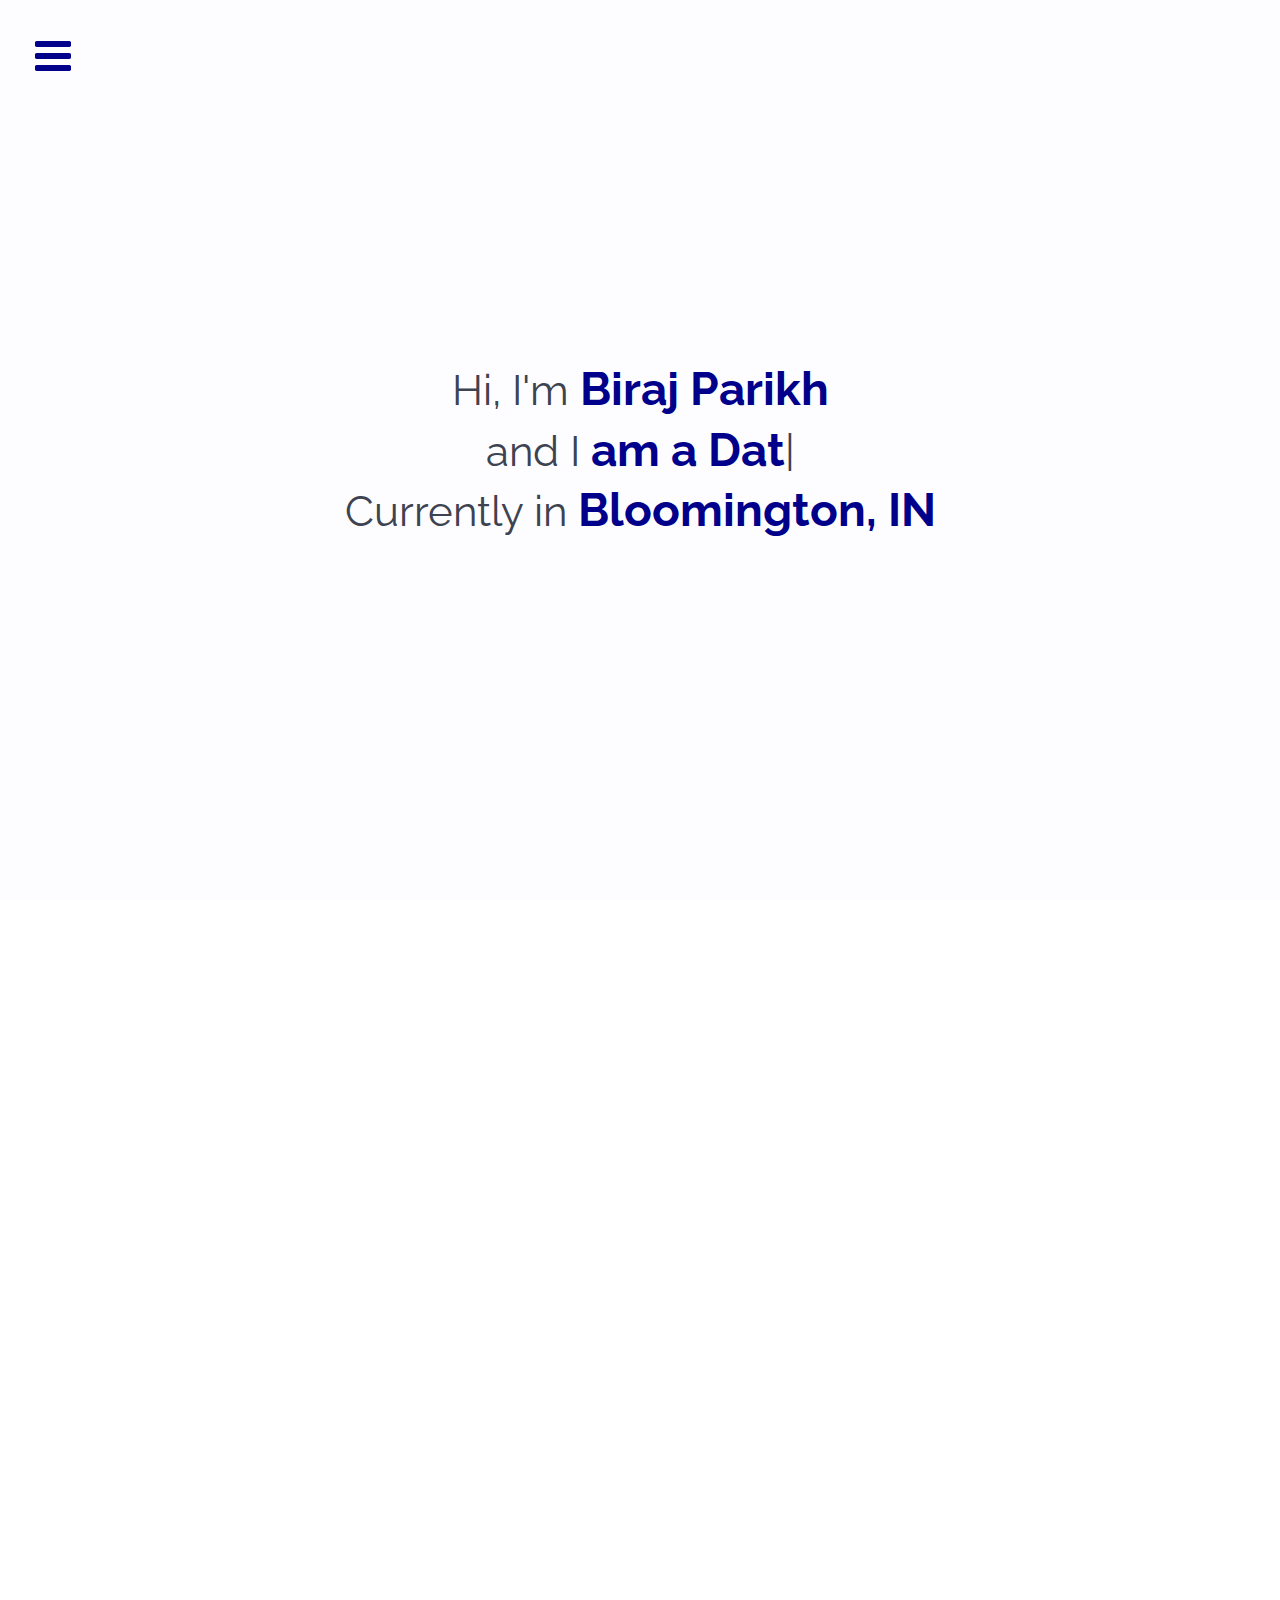
<file: index.html>
<!DOCTYPE html>
<html lang="en">

<head>

  <meta charset="UTF-8" />
  <title> Biraj Parikh</title>
  <link rel="icon" href="assets/bp10.png" type="image/icon type"/>
  <meta charset="utf-8" />
  <meta http-equiv="X-UA-Compatible" content="IE=edge" />
  <meta name="viewport" content="width=device-width, initial-scale=1" />
  <title>Biraj Parikh</title>
  <link rel="stylesheet" href="https://maxcdn.bootstrapcdn.com/font-awesome/4.5.0/css/font-awesome.min.css" />
  <link href="https://fonts.googleapis.com/css?family=Raleway:100,200,300,400,500,700" rel="stylesheet"
    type="text/css" />
  <link href="https://fonts.googleapis.com/css?family=Droid+Serif:100,200,400,700" rel="stylesheet" type="text/css" />
  <link rel="stylesheet" href="https://maxcdn.bootstrapcdn.com/bootstrap/3.3.5/css/bootstrap.min.css" />
  <link rel="stylesheet" href="https://cdnjs.cloudflare.com/ajax/libs/animate.css/3.2.3/animate.min.css" />
  <link rel="stylesheet" href="https://maxcdn.bootstrapcdn.com/font-awesome/4.5.0/css/font-awesome.min.css" />
  <link rel="stylesheet" href="./style.css" />
</head>

<!-- Roses are Red
Violets are blue
Unexpected { on line 32
 -->
<body>
  <!-- partial:index.partial.html -->
  <div class="container-fluid fill light-white-font">
    <div id="menu-button">
      <i class="fa fa-bars fa-3x middle-blue-font"></i>
    </div>
    <nav id="sidebar" class="hidden">
      <ul class="nav nav-pills nav-stacked list-group">
        <li class="text-uppercase"><a href="#home">Home</a></li>
        <li class="text-uppercase"><a href="#about">About</a></li>
        <li class="text-uppercase"><a href="#projects">Projects</a></li>
        <li class="text-uppercase"><a href="#blogs">Blogs</a></li>
        <li class="text-uppercase"><a href="#certifications">Certifications</a></li>
        <li class="text-uppercase"><a href="#reference">References</a></li>
        <li class="text-uppercase"><a href="contact.html">Contact</a></li>
        
        <li class="text-uppercase">
          <a href="#contact">
            <button type="submit" style=" background: none!important;   border: none;
            padding: 0!important; cursor: pointer;" onclick="window.open('Biraj-Resume.pdf')">
              DOWNLOAD RESUME
            </button></a>
        </li>
      </ul>
    </nav>
    <div id="home" class="container-fluid fill dark-gray-background">
    	<img src="assets/me1.png" class="me"/>
      <h1 class="center text-center">
        <p>
          Hi, I'm
          <strong class="middle-blue-font">Biraj Parikh</strong>
        </p>
        <p>and I <strong class="element middle-blue-font"></strong></p>
        <p>
          Currently in
          <strong class="middle-blue-font">Bloomington, IN</strong>
        </p>
      </h1>
    </div>
  </div>

  <div id="" class="container-fluid fill dark-gray-background">
  <div class="page-about">
    <a href="#">
      <button type="submit" style=" background: none!important;   border: none;
      padding: 0!important; cursor: pointer;" onclick="window.open('Biraj-Resume.pdf')">
        DOWNLOAD RESUME
      </button></a>
    <div class="left-side">
      <h1 style="text-align: center;">ABOUT ME</h1>
      <br>
      <p> Experienced Data Scientist skilled at developing Machine learning models and engineering an automated & scalable data pipeline for ingesting large dataset at scale using latest open-source technologies.</p>
      <!-- <p> Currently, I'm a graduate student pursuing a Master’s Degree in Data Science at Indiana University Bloomington.</p> -->
      <h5>Contact me here!</h5>
      <p>Email: <a href="mailto:birajparikh16@gmail.com">birajparikh16@gmail.com</a></p>
      <a class="btn btn-primary px-4 py-2 btn-sm" style="text-align: center;" href="Biraj-Resume.pdf" target="_blank"><span> Get My CV</span></a>
      <a class="btn btn-primary px-4 py-2 btn-sm" style="text-align: center;" href="contact.html"><span>Hire Me</span></a>
      <button class="trigger" style="text-align: center;">Info</button>
      <br>
      <div class="container-centre" style="margin-top: 50px;">

        <p class="text-center light-white-font">
          <!--
          <a class="middle-blue-font " href="https://twitter.com/?" title="Twitter"
            target="Twitter"><strong><i class="fa fa-twitter ifa1"></i></strong></a>
          &nbsp;&nbsp;&bull;&nbsp;&nbsp;-->
          <a class="middle-blue-font" href="https://www.linkedin.com/in/biraj-parikh/" title="LinkedIn"
            target="LinkedIn"><strong><i class="fa fa-linkedin ifa1"></i></strong></a>
          &nbsp;&nbsp;&bull;&nbsp;&nbsp;
          <!--<a class="middle-blue-font" href="https://angel.co/" title="Twitter" target="Twitter"><strong><i
                class="fa fa-angellist ifa1"></i></strong></a>
          &nbsp;&nbsp;&bull;&nbsp;&nbsp;-->
          <a class="middle-blue-font" href="https://github.com/birajparikh16" title="Github" target="Github"><strong><i
                class="fa fa-github ifa1"></i></strong></a>
          &nbsp;&nbsp;&bull;&nbsp;&nbsp;
          <a class="middle-blue-font" href="https://medium.com/@birajparikh" title="Medium"
            target="so"><strong><i class="fa fa-medium ifa1"></i></strong></a>
          &nbsp;&nbsp;&bull;&nbsp;&nbsp;
          <a class="middle-blue-font" href="https://www.instagram.com/birajparikh16/" title="Instagram"
            target="so"><strong><i class="fa fa-instagram ifa1"></i></strong></a>
          &nbsp;&nbsp;&bull;&nbsp;&nbsp;
          <a class="middle-blue-font" href="https://www.facebook.com/birajparikh16/" title="Facebook"
            target="codepen"><strong><i class="fa fa-facebook ifa1"></i></strong></a>
        </p>
      </div>
    </div>
    <div class="profile-photo">
    </div>
    <div class="right-side-info">
      <div class="row">
        <div class="">
          <p>
            <!-- <a href="blog.html">Blog</a> -->
            I'm a graduate student pursuing a Master’s Degree in Data Science at Indiana University 
            Bloomington. Learning is a continuous process. It never stops. Every day for me is a new chapter. 
            My interests involve working on ground-breaking, innovative, and crazy ideas which people think is 
            impossible unless it is done. I am currently available for Fall 2020 internship positions in Data 
            Science / Data Engineering.
          </p>
          <p>
            I worked as a Data Science Engineer at Reliance Jio Infocomm Ltd where I was involved in creating an 
            automated and scalable end-to-end data pipeline for ingesting customer-centric streaming data into the 
            on-Premise data lake. I acquired extensive experience in design, development, and delivery of high-performance 
            large-scale systems using open-source big data technologies.
          </p>
        </div>
        <div>
          <p>
            In addition to my dynamic work experience, I’m really interested in the latest developments in technologies 
            and passionate about solving real-world applications that impact on a large scale.
          </p>

          <p>
            Do Have a look at my Projects below. If you'd like to get in touch with me for either
            work opportunities or freelance work, find the Email Me button below or <strong><a> <button type="submit"
                  style=" background: none!important;   border: none;
              padding: 0!important; cursor: pointer;" onclick="window.open('Biraj-Resume.pdf')">
                  Download my Resume
                </button></a> </strong>
            for my Contact Details</p>
        </div>
      </div>
    </div>
  </div>
  </div>
  <div class="row example-centered">
    <div class="col-md-12 "></div>
    <div id="times" class="container-fluid">
      <h2 class="text-uppercase dark-gray-font" style="text-align: center;padding-top:50px;padding-bottom: 30px;">
        Timeline</h2>
      <div class="col-xs-10 col-xs-offset-1 col-sm-8 col-sm-offset-2">
        <ul class="timeline timeline-centered">
          <li class="timeline-item">
            <div class="timeline-info">
              <span>May 2020 - August 2020</span>
            </div>
            <div class="timeline-marker"></div>
            <div class="timeline-content">
              <h4 class="timeline-title">Apothecary.ai, San Francisco, USA</h4>
              <p class="timeline-name">Machine Learning Engineer Intern, &emsp;<span class="tab">Recommendation systems</span></i>
            </div>
          </li>
          <li class="timeline-item">
            <div class="timeline-info">
              <span>August 2019 - May 2021</span>
            </div>
            <div class="timeline-marker"></div>
            <div class="timeline-content">
              <h4 class="timeline-title"> <i class="fa fa-cat"></i>Indiana University   Bloomington</h4>
              <p class="timeline-name">MS in Data Science</p>
            </div>
          </li>
          <li class="timeline-item">
            <div class="timeline-info">
              <span>May 2018 - June 2019</span>
            </div>
            <div class="timeline-marker"></div>
            <div class="timeline-content">
              <h4 class="timeline-title">Reliance Jio Infocomm Ltd, India</h4>
              <p class="timeline-name">Data Science Engineer, Big Data</p>
            </div>
          </li>
          <li class="timeline-item">
            <div class="timeline-info">
              <span>October 2017 - April 2018</span>
            </div>
            <div class="timeline-marker"></div>
            <div class="timeline-content">
              <h4 class="timeline-title">Piramal Corporate Service Ltd, India</h4>
              <p class="timeline-name">Data Science Intern, Predictive Modeling</i>
            </div>
          </li>
          <li class="timeline-item">
            <div class="timeline-info">
              <span>June 2017 - September 2017</span>
            </div>
            <div class="timeline-marker"></div>
            <div class="timeline-content">
              <h4 class="timeline-title">GreyAtom Data Science School, India</h4>
              <p class="timeline-name">Certified Full Stack Data Engineer</i>
            </div>
          </li>
          <li class="timeline-item">
            <div class="timeline-info">
              <span>August 2013 - May 2017</span>
            </div>
            <div class="timeline-marker"></div>
            <div class="timeline-content">
              <h4 class="timeline-title">Dwarkadas J. Sanghvi COE, University Of Mumbai, India</h4>
              <p class="timeline-name"> Bachelor of Engineering in Mechanical Engineering</i>
            </div>
          </li>
        </ul>
      </div>
    </div>
  </div>

  <div id="projects" class="container-fluid light-white-font">
    <h2 class="text-uppercase dark-gray-font">My Projects</h2>
    <div class="container dark-gray-font">
      <div class="container" style="margin-left: 200px;">
        <div class="row">
          <section class="cards">
            <article class="card card--1">
              <div class="card__info-hover">
                <div class="card__clock-info">
                  <i class="fa fa-kaggle"></i>
                </div>
              </div>
              <div class="card__img"></div>
              <a href="
              https://www.kaggle.com/birajparikh16/multi-label-human-protein-image-classification" class="card_link" target="_blank">
                <div class="card__img--hover"></div>
              </a>
              <div class="card__info">
                <span class="card__category">
                  Multi-label Human Protein Image Classification</span>
                <h3 class="card__title">
                  <a style="color:black;" href="
                  https://www.kaggle.com/birajparikh16/multi-label-human-protein-image-classification" target="_blank">Deep Learning
                  </a>
                </h3>
                <span class="card__by">
                  Skills:
                  <a href="#" class="card__author" title="author">PyTorch, Transfer Learning, Augmentation, Regularization</a></span>
              </div>
            </article>

            <article class="card card--2">
              <div class="card__info-hover">
                <div class="card__clock-info">
                  <i class="fa fa-github"></i>
                </div>
              </div>
              <div class="card__img"></div>
              <a href="https://github.com/birajparikh16/Presonalized-Cancer-Diagnosis/blob/master/PersonalizedCancerDiagnosis.ipynb" class="card_link" target="_blank">
                <div class="card__img--hover"></div>
              </a>
              <div class="card__info">
                <span class="card__category"> Personalized Cancer Diagnosis</span>
                <h3 class="card__title">
                  <a style="color:black;" href="
                  https://github.com/birajparikh16/Presonalized-Cancer-Diagnosis/blob/master/PersonalizedCancerDiagnosis.ipynb" target="_blank">Machine Learning
                  </a>
                </h3>
                <span class="card__by">
                  Skills:
                  <a href="#" class="card__author" title="author">Python, Feature Engineering, Ensemble Training</a></span>
              </div>
            </article>

            <article class="card card--3">
              <div class="card__info-hover">
                <div class="card__clock-info">
                  <i class="fa fa-github"></i>
                </div>
              </div>
              <div class="card__img"></div>
              <a href="https://job-slot-retention.herokuapp.com/" class="card_link" target="_blank">
                <div class="card__img--hover"></div>
              </a>
              <div class="card__info">
                <span class="card__category">
                  Glassdoor Predicting Job Slot Product Retention</span>
                <h3 class="card__title">
                  <a style="color:black;" href="
                  https://job-slot-retention.herokuapp.com/" target="_blank">Predictive Modeling</a>
                </h3>
                <span class="card__by">
                  Skills:
                  <a href="#" class="card__author" title="author">Python, Flask, Deployment</a></span>
              </div>
            </article>
          </section>
        </div>

        <div class="row">
          <section class="cards">
            <article class="card card--4">
              <div class="card__info-hover">
                <div class="card__clock-info">
                  <i class="fa fa-github"></i>
                </div>
              </div>
              <div class="card__img"></div>
              <a href="https://github.com/birajparikh16/Audiobooks-Business-Usecase" class="card_link" target="_blank"> 
                <div class="card__img--hover"></div>
              </a>
              <div class="card__info">
                <span class="card__category">
                  Audiobooks Renewal Prediction</span>
                <h3 class="card__title">
                  <a style="color:black;" href="
                  https://github.com/birajparikh16/Audiobooks-Business-Usecase" target="_blank">Deep Learning: Neural Networks</a>
                </h3>
                <span class="card__by">
                  Skills:
                  <a href="#" class="card__author" title="author">Python, Keras, Deep Neural Network</a></span>
              </div>
            </article>

            <article class="card card--5">
              <div class="card__info-hover">
                <div class="card__clock-info">
                  <i class="fa fa-github"></i>
                </div>
              </div>
              <div class="card__img"></div>
              <a href="https://github.com/birajparikh16/Haptik_Text_Classification_Capstone_Project-1/blob/master/Haptik_Domain_Classification.ipynb" class="card_link" target="_blank">
                <div class="card__img--hover"></div>
              </a>
              <div class="card__info">
                <span class="card__category">Haptik Multi-Label Text Classification</span>
                <h3 class="card__title">
                  <a style="color:black;" href="
                  https://github.com/birajparikh16/Haptik_Text_Classification_Capstone_Project-1/blob/master/Haptik_Domain_Classification.ipynb
                      " target="_blank">Natural Language Processing</a>
                </h3>
                <span class="card__by">
                  Skills:
                  <a href="#" class="card__author" title="author">Python, NLTK, Bag of words, Random Forest</a></span>
              </div>
            </article>

            <article class="card card--6">
              <div class="card__info-hover">
                <div class="card__clock-info">
                  <i class="fa fa-github"></i>
                </div>
              </div>
              <div class="card__img"></div>
              <a href="https://github.com/birajparikh16/Recommender_system_Capstone_Project-2/blob/master/Subreddit%20Recommender%20System.ipynb" class="card_link" target="_blank">
                <div class="card__img--hover"></div>
              </a>
              <div class="card__info">
                <span class="card__category">Subreddit Recommender System</span>
                <h3 class="card__title">
                  <a style="color:black;"
                    href="https://github.com/birajparikh16/Recommender_system_Capstone_Project-2/blob/master/Subreddit%20Recommender%20System.ipynb
                  " target="_blank">
                  Recommender System</a>
                </h3>
                <span class="card__by">
                  Skills:
                  <a href="#" class="card__author" title="author">Python, Content and Collaborative Filtering</a></span>
              </div>
            </article>
          </section>
        </div>
        <div class="row">
          <section class="cards">
            <article class="card card--7">
              <div class="card__info-hover">
                <div class="card__clock-info">
                  <i class="fa fa-github"></i>
                </div>
              </div>
              <div class="card__img"></div>
              <a href="https://github.com/birajparikh16/Exploratory-Data-Analysis-Hotel-Bookings/blob/master/Hotel%20Bookings.pdf" class="card_link" target="_blank">
                <div class="card__img--hover"></div>
              </a>
              <div class="card__info">
                <span class="card__category">EDA Hotel Booking</span>
                <h3 class="card__title">
                  <a style="color:black;"
                    href="https://github.com/birajparikh16/Exploratory-Data-Analysis-Hotel-Bookings/blob/master/Hotel%20Bookings.pdf
                      " target="_blank">
                    Exploratory Data Analysis</a>
                </h3>
                <span class="card__by">
                  Skills:
                  <a href="#" class="card__author" title="author">Python, MongoDB, EDA</a></span>
              </div>
            </article>

            <article class="card card--8">
              <div class="card__info-hover">
                <div class="card__clock-info">
                  <i class="fa fa-github"></i>
                </div>
              </div>
              <div class="card__img"></div>
              <a href="https://github.com/birajparikh16/Customer-And-Purchase-Analytics" class="card_link" target="_blank">
                <div class="card__img--hover"></div>
              </a>
              <div class="card__info">
                <span class="card__category">Customer And Purchase Analytics</span>
                <h3 class="card__title">
                  <a style="color:black;"
                    href="
                    https://github.com/birajparikh16/Customer-And-Purchase-Analytics" target="_blank">Data Analytics</a>
                </h3>
                <span class="card__by">
                  Made with
                  <a href="#" class="card__author" title="author">Python, Segmentation, Descriptive and Predictive Analytics</a></span>
              </div>
            </article>
          </section>
        </div>
      </div>
    </div>
  </div>

  <div id="projects" class="container-fluid light-white-font">
    <h2 class="text-uppercase dark-gray-font">My Blogs</h2>
    <div class="container dark-gray-font">
      <div class="container" style="margin-left: 200px;">
        <div class="row">
          <section class="cards">
            <article class="card cardblog--1">
              <div class="card__info-hover">
                <div class="card__clock-info">
                  <i class="fa fa-medium"></i>
                </div>
              </div>
              <div class="card__img"></div>
              <a href="
              https://medium.com/greyatom/a-very-intuitive-example-of-data-science-e224a4a7caed" class="card_link" target="_blank">
                <div class="card__img--hover"></div>
              </a>
              <div class="card__info">
                <span class="card__category">
                  </span>
                <h3 class="card__title">
                  <a style="color:black;" href="
                  https://medium.com/greyatom/a-very-intuitive-example-of-data-science-e224a4a7caed" target="_blank">Data Science in Layman terms
                  </a>
                </h3>
                
              </div>
            </article>

            <article class="card cardblog--2">
              <div class="card__info-hover">
                <div class="card__clock-info">
                  <i class="fa fa-medium"></i>
                </div>
              </div>
              <div class="card__img"></div>
              <a href="https://medium.com/@birajparikh/what-is-central-limit-theorem-clt-db3679433dcb" class="card_link" target="_blank">
                <div class="card__img--hover"></div>
              </a>
              <div class="card__info">
                <span class="card__category"></span>
                <h3 class="card__title">
                  <a style="color:black;" href="
                  https://medium.com/@birajparikh/what-is-central-limit-theorem-clt-db3679433dcb" target="_blank">What is Central Limit Theorem?
                  </a>
                </h3>
              </div>
            </article>

            <article class="card cardblog--3">
              <div class="card__info-hover">
                <div class="card__clock-info">
                  <i class="fa fa-medium"></i>
                </div>
              </div>
              <div class="card__img"></div>
              <a href="https://medium.com/greyatom/central-limit-theorem-a-real-life-case-study-da079b4ba2fc" class="card_link" target="_blank">
                <div class="card__img--hover"></div>
              </a>
              <div class="card__info">
                <span class="card__category"></span>
                <h3 class="card__title">
                  <a style="color:black;" href="
                  https://medium.com/greyatom/central-limit-theorem-a-real-life-case-study-da079b4ba2fc" target="_blank">Central Limit Theorem a Real Life Case Study</a>
                </h3>
              </div>
            </article>
          </section>
        </div>

        <div class="row">
          <section class="cards">
            <article class="card cardblog--4">
              <div class="card__info-hover">
                <div class="card__clock-info">
                  <i class="fa fa-medium"></i>
                </div>
              </div>
              <div class="card__img"></div>
              <a href="https://medium.com/greyatom/decision-tree-intuition-a38669005cb7" class="card_link" target="_blank"> 
                <div class="card__img--hover"></div>
              </a>
              <div class="card__info">
                <span class="card__category"></span>
                <h3 class="card__title">
                  <a style="color:black;" href="
                  https://medium.com/greyatom/decision-tree-intuition-a38669005cb7" target="_blank">Decision Tree Intuition</a>
                </h3>
              </div>
            </article>

            <article class="card cardblog--5">
              <div class="card__info-hover">
                <div class="card__clock-info">
                  <i class="fa fa-medium"></i>
                </div>
              </div>
              <div class="card__img"></div>
              <a href="https://medium.com/greyatom/baby-steps-of-statistics-part-1-c76bafb30288" class="card_link" target="_blank">
                <div class="card__img--hover"></div>
              </a>
              <div class="card__info">
                <span class="card__category"></span>
                <h3 class="card__title">
                  <a style="color:black;" href="
                  https://medium.com/greyatom/baby-steps-of-statistics-part-1-c76bafb30288" target="_blank">Elementary Statistics</a>
                </h3>
              </div>
            </article>
          </section>
        </div>
      </div>
    </div>
  </div>

  <div id="projects" class="container-fluid light-white-font">
    <h2 class="text-uppercase dark-gray-font">My Certifications</h2>
    <div class="container dark-gray-font">
      <div class="container" style="margin-left: 200px;">
        <div class="row">
          <section class="cards">
            <article class="card cardcertification--1">
              <div class="card__info-hover">
                <div class="card__clock-info">
                  <i class="fa fa-coursera"></i>
                </div>
              </div>
              <div class="card__img"></div>
              <a href="
              https://coursera.org/share/8ee656b9f94b8d4e07ae8fdf1f2d3246" class="card_link" target="_blank">
                <div class="card__img--hover"></div>
              </a>
              <div class="card__info">
                <span class="card__category">
                  </span>
                <h3 class="card__title">
                  <a style="color:black;" href="
                  https://coursera.org/share/8ee656b9f94b8d4e07ae8fdf1f2d3246" target="_blank">
                  Professional Data Engineering with Google Cloud
                  </a>
                </h3>
                
              </div>
            </article>

            <article class="card cardcertification--2">
              <div class="card__info-hover">
                <div class="card__clock-info">
                  <i class="fa fa-coursera"></i>
                </div>
              </div>
              <div class="card__img"></div>
              <a href="https://coursera.org/share/4384ba6483a679fa608c2d67519bb9c6" class="card_link" target="_blank">
                <div class="card__img--hover"></div>
              </a>
              <div class="card__info">
                <span class="card__category"></span>
                <h3 class="card__title">
                  <a style="color:black;" href="
                  https://coursera.org/share/4384ba6483a679fa608c2d67519bb9c6" target="_blank">
                  Data Engineering, Big Data, and Machine Learning on GCP
                  </a>
                </h3>
              </div>
            </article>

            <article class="card cardcertification--3">
              <div class="card__info-hover">
                <div class="card__clock-info">
                  <i class="fa fa-jovianml"></i>
                </div>
              </div>
              <div class="card__img"></div>
              <a href="https://jovian.ml/certificate/MFQWCMZVGU" class="card_link" target="_blank">
                <div class="card__img--hover"></div>
              </a>
              <div class="card__info">
                <span class="card__category"></span>
                <h3 class="card__title">
                  <a style="color:black;" href="
                  https://jovian.ml/certificate/MFQWCMZVGU" target="_blank">
                  Deep Learning with PyTorch: Zero to GANs</a>
                </h3>
              </div>
            </article>
          </section>
        </div>
      </div>
    </div>
  </div>

  <div id="projects" class="container-fluid light-white-font">
    <h2 class="text-uppercase dark-gray-font">My References</h2>
    <div class="container dark-gray-font">
      <div class="container" style="margin-left: 150px;">
        <div class="row">
          <section class="cards">
            <blockquote class="block-47-quote">
              <p> &ldquo; Biraj and I worked together @ Reliance Jio as part of Big Data COE. He was one of the smart and hard working engineers we had. It was a pleasure working with him and he earns my highest recommendation as a team player.&rdquo;</p>
              <cite class="block-47-quote-author">&mdash; <strong>Nikunj Bhartia</strong>, Cloud Engineer, <a href="">Google.</a></cite>
            </blockquote>
          </section>
          <section class="cards">
            <blockquote class="block-47-quote">
              <p>&ldquo;I have known Biraj for a year in my capacity as his Supervisor. We've worked together on many projects spanning the fields of Data Science and Distributed Computing.
                Biraj comes across as highly focussed, diligent, smart operator and possesses formidable Coding skills. I found Biraj to be an excellent Team Player, both learning from and guiding team members.
                On the personal front, Biraj comes across as very affable, easy-going and jells well with the team members.
                I highly recommend Biraj and he would be a great asset to any organization.&rdquo;</p>
              <cite class="block-47-quote-author">&mdash; <strong>Yashas Basavapatna</strong>, Data Science Lead, <a href="#">Reliance Jio Inc.</a></cite>
            </blockquote>
          </section>
        </div>
      </div>
    </div>
  </div>


  <div id="contact" class="footer">
    <div class="container">
      <div class="row" style="padding-top: 10px;padding-bottom: 20px;">
        <h4 class="text-center" style="color:white">I'm Available for work</h4>
        <button type="button" name="email-btn" class="btn btn-default middle-blue-background center-block email">
          <a href="mailto:birajparikh16@gmail.com" class="text-center"><i class="fa fa-envelope"></i> Get in touch</a>
        </button>
        <br />
        <p class="text-center light-white-font">
          <!--<a class="middle-blue-font" href="https://twitter.com/" title="Twitter"
            target="Twitter"><strong><i class="fa fa-twitter ifa1"></i></strong></a>
          &nbsp;&nbsp;&bull;&nbsp;&nbsp; -->
          <a class="middle-blue-font" href="https://www.linkedin.com/in/biraj-parikh/" title="LinkedIn"
            target="LinkedIn"><strong><i class="fa fa-linkedin ifa1"></i></strong></a>
          &nbsp;&nbsp;&bull;&nbsp;&nbsp;
          <!-- <a class="middle-blue-font" href="https://angel.co/" title="Twitter" target="Twitter"><strong><i
                class="fa fa-angellist ifa1"></i></strong></a> 
          &nbsp;&nbsp;&bull;&nbsp;&nbsp;-->
          <a class="middle-blue-font" href="https://github.com/birajparikh16" title="Github" target="Github"><strong><i
                class="fa fa-github ifa1"></i></strong></a>
          &nbsp;&nbsp;&bull;&nbsp;&nbsp;
          <a class="middle-blue-font" href="https://www.instagram.com/birajparikh16/" title="Instagram"
            target="so"><strong><i class="fa fa-instagram ifa1"></i></strong></a>
          &nbsp;&nbsp;&bull;&nbsp;&nbsp;
          <a class="middle-blue-font" href="https://www.facebook.com/birajparikh16" title="Facebook"
            target="codepen"><strong><i class="fa fa-facebook ifa1"></i></strong></a>
        </p>
      </div>
    </div>
  </div>

  <!-- partial -->
  <script src="https://cdnjs.cloudflare.com/ajax/libs/jquery/2.1.3/jquery.min.js"></script>
  <script src="https://raw.githubusercontent.com/mattboldt/typed.js/master/dist/typed.min.js"></script>
  <script src="./script.js"></script>
</body>

</html>
</file>
<file: style.css>
html,
body {
  font-family: "Raleway", sans-serif;
  /* font-smoothing: antialiased; */
  height: 100%;
  width: 100%;
  overflow-x: hidden;
  /* overflow-y: hidden; */
  position: relative;
  min-height: 100%;
  min-height: 100vh;
  
}

a {
  color: inherit;
  text-decoration: none !important;
}


.webmadewell {
  font-family: "montserrat", san-serif;
  background-color: AliceBlue;
}

button {
  font-size: 1em;
  font-weight: bold;
  background-color:#00008B ;
  color: white;
  border: none;
  padding: 8px 16px;
  outline: none;
}
button::before {
  content: " ";
}
.page-about {
  position: relative;
  overflow: hidden;
  width: 90%;
  min-width: 600px;
  max-width: 1000px;
  margin: 40px auto;
  background-color: white;
  box-shadow: 1px 1px 20px 0 rgba(0, 0, 0, 0.1);
}
@media only screen and (max-width: 600px) {
  .page-about {
    display: none;
  }
}

.me {
  position: absolute;
  top: 0;
  left: 60%;
  width: 50%;
  height: 100%;
  background-size: cover;
  background-position: center;
  background-repeat: no-repeat;
}
@media only screen and (max-width: 600px) {
  .me {
    display: none;
  }
}

.left-side {
  position: absolute;
  width: 50%;
  padding: 40px;
}
.profile-photo {
  position: absolute;
  top: 0;
  left: 50%;
  width: 50%;
  height: 100%;
  background-image: url("assets/png1.jpeg");
  background-size: cover;
  background-position: center;
  background-repeat: no-repeat;
}
.right-side-info {
  position: relative;
  padding: 40px;
  width: 50%;
  margin-left: 100%;
  color: white;
  background-color: DimGray;
}
.show-info .left-side {
  padding-top: 220px;
}
.show-info button {
  background-color: #00008B ;
}
.show-info button::before {
  content: " ";
}
.show-info .right-side-info {
  margin-left: 50%;
}
.left-side,
.right-side-info,
button {
  transition: all 0.5s ease-in-out;
}
.profile-photo {
  animation: right_frame 1s ease-in-out 1 forwards;
}
.show-info .profile-photo {
  animation: left_frame 1s ease-in-out 1 forwards;
}
@keyframes right_frame {
  0% {
    top: 40px;
    left: 40px;
    width: 160px;
    height: 160px;
    border-radius: 50%;
  }
  50% {
    top: 40px;
    left: 50%;
    width: 160px;
    height: 160px;
    border-radius: 50%;
  }
  100% {
    top: 0;
    left: 50%;
    width: 50%;
    height: 100%;
    border-radius: 0;
  }
}
@keyframes left_frame {
  0% {
    top: 0;
    left: 50%;
    width: 50%;
    height: 100%;
    border-radius: 0;
  }
  50% {
    top: 0;
    left: 0;
    width: 50%;
    height: 100%;
    border-radius: 0;
  }
  100% {
    top: 40px;
    left: 40px;
    width: 160px;
    height: 160px;
    border-radius: 50%;
  }
}


#sidebar {
  animation-duration: .2s;
  background-color: #E0E0E0;
  height: 100%;
  left: 0;
  position: fixed;
  top: 0;
  width: 300px;
  z-index: 1;
}


#sidebar ul {
  display: table;
  position: relative;
  top: 6em;
  width: 100%;
}
#sidebar ul li {
  border-style: none;
  display: table;
  font-size: 20px;
  font-weight: 400;
  height: 60px;
  margin-bottom: 5px;
  width: 100%;
}
#sidebar ul li:hover {
  /* background-color: #222426 !important; */
  /* color: #546a7b !important; */
}
#sidebar ul li a {
  /* background-color: rgba(84, 106, 123, 0); */
  /* color: inherit; */
  display: table-cell;
  height: 100%;
  padding-left: 1.2em;
  text-decoration: none;
  transform: translate(-5px, 0);
  transition: .6s ease-out;
  vertical-align: middle;
  width: 100%;
}
#sidebar ul li a:hover {
  /* color: #00f6ed !important; */
  transform: translate(5px, 0);
  transition: .2s linear;
}

#projects {
  /* background-color: #edf9f9; */
  padding: 80px 0;
}
#projects h2 {
  display: block;
  font-size: 38px;
  font-weight: 400;
  letter-spacing: 5px;
  margin: 0 !important;
  margin-after: .83em;
  margin-before: .83em;
  padding-bottom: 50px;
  position: relative;
  text-align: center;
}
#projects h2after {
  bottom: 30px;
  content: "";
  display: block;
  height: 3px;
  left: 50%;
  position: absolute;
  transform: translateX(-50%);
  width: 100px;
}

#about {
  background-color: #fdfdff;
  margin: 0;
  min-height: 70%;
  /* padding: 80px 0; */
}
#about h2 {
  display: block;
  font-size: 38px;
  font-weight: 400;
  letter-spacing: 5px;
  margin: 0 !important;
  margin-after: .83em;
  margin-before: .83em;
  padding-bottom: 50px;
  text-align: center;
}
#about h2after {
  bottom: 30px;
  content: "";
  display: block;
  height: 3px;
  left: 50%;
  position: absolute;
  transform: translateX(-50%);
  width: 100px;
}
#about div {
  font-family: "Droid Serif", sans-serif;
  font-size: 18px;
  font-weight: 100;
  letter-spacing: 1px;
  line-height: 1.4em;
  text-indent: 25px;
}

#contact {
  background-color: #222426;
  font-size: 25px;
}
#contact strong {
  color: #fdfdff;
}

@media (min-width: 1024px) {
  #menu-button {
    font-size: 14px;
    left: 2.5em;
    position: fixed;
    top: 2.5em;
    z-index: 2;
  }

  #home h1 p {
    font-size: 42px;
    font-weight: 400;
  }
  #home h1 strong {
    font-size: 46px;
  }
}
@media (min-width: 768px) and (max-width: 1023px) {
  #menu-button {
    font-size: 12px;
    left: 2.5em;
    position: fixed;
    top: 2.5em;
    z-index: 2;
  }

  #home h1 p {
    font-size: 38px;
    font-weight: 400;
  }
  #home h1 strong {
    font-size: 42px;
  }
}
@media (min-width: 320px) and (max-width: 767px) {
  #menu-button {
    font-size: 10px;
    left: 2.5em;
    position: fixed;
    top: 2.5em;
    z-index: 2;
  }

  #home h1 p {
    font-size: 30px;
    font-weight: 400;
  }
  #home h1 strong {
    font-size: 34px;
  }

  #contact button {
    font-size: .7em;
  }
  #contact p {
    font-size: .7em;
  }
}
.dark-gray-background {
  background-color: #fdfdff;
  /* background-image: url(); */
}

.dark-gray-font {
  color: #222426 !important;
}

.light-white-font {
  color: #fdfdff;
}

.light-blue-background {
  background-color: #edf9f9;
}

.middle-blue-font {
  color: #00008B !important;
}

.middle-blue-background {
  background-color: #fdfdff;
}

.dark-blue-font {
  color: #546a7b;
}

.center {
  left: 50%;
  position: relative;
  top: 50%;
  transform: translate(-50%, -50%);
}

.container-fluid {
  min-height: 100%;
  padding: 0;
}

.fill {
  height: 100%;
  min-height: 100%;
}
.ifa1 {
  display: inline-block;
  border-radius: 60px;
  box-shadow: 0px 0px 2px #888;
  padding: 0.5em 0.6em;

}
.footer {
  bottom: 0;
  min-height: 30%;
  position: relative;
}
.footer .container {
  /* left: 50%;
  padding-top: 1.3em;
  position: absolute;
  top: 50%;
  transform: translate(-50%, -50%);
  width: 100%; */
}

.fixed-width {
  max-width: 300px;
  min-width: 300px;
}

.email {
  font-size: .9em;
  height: 2.4em;
  width: 8.7em;
}

.typed-cursor {
  -webkit-animation: blink .7s infinite;
  -moz-animation: blink .7s infinite;
  animation: blink .7s infinite;
  opacity: 1;
}

.cards {
  width: 100%;
  display: block;
  text-align: center;
  display: -webkit-flex;
  justify-content: center;
  -webkit-justify-content: center;
  max-width: 820px;
}

.card--1 .card__img, .card--1 .card__img--hover {
  background-image: url('assets/projects/HumanProtein.png');
}
.card--2 .card__img, .card--2 .card__img--hover {
  background-image: url('assets/projects/Cancer.PNG');
}
.card--3 .card__img, .card--3 .card__img--hover {
  background-image: url('assets/projects/GlassDoorPrediction.PNG');
}
.card--4 .card__img, .card--4 .card__img--hover {
  background-image: url('assets/projects/audiobooks.jfif');
}
.card--5 .card__img, .card--5 .card__img--hover {
  background-image: url('assets/projects/HaptikNLP.PNG');
}
.card--6 .card__img, .card--6 .card__img--hover {
  background-image: url('assets/projects/Reco.png');
}
.card--7 .card__img, .card--7 .card__img--hover {
  background-image: url('assets/projects/HotelEDA.PNG');
}
.card--8 .card__img, .card--8 .card__img--hover {
  background-image: url('assets/projects/CustomerAndPurchaseAnalytics.png');
}
.card__like {
  width: 18px;
}

.cardblog--1 .card__img, .cardblog--1 .card__img--hover {
  background-image: url('assets/blogs/DS.jpeg');
}
.cardblog--2 .card__img, .cardblog--2 .card__img--hover {
  background-image: url('assets/blogs/CLT.jpeg');
}
.cardblog--3 .card__img, .cardblog--3 .card__img--hover {
  background-image: url('assets/blogs/CLT2.png');
}
.cardblog--4 .card__img, .cardblog--4 .card__img--hover {
  background-image: url('assets/blogs/DecisionTree.png');
}
.cardblog--5 .card__img, .cardblog--5 .card__img--hover {
  background-image: url('assets/blogs/stats.jpg');
}

.cardcertification--1 .card__img, .cardcertification--1 .card__img--hover {
  background-image: url('assets/certifications/ProfessionDE.PNG');
}
.cardcertification--2 .card__img, .cardcertification--2 .card__img--hover {
  background-image: url('assets/certifications/DE2.png');
}
.cardcertification--3 .card__img, .cardcertification--3 .card__img--hover {
  background-image: url('assets/certifications/JovianDL.PNG');
}

.card__clock {
  width: 15px;
vertical-align: middle;
  fill: #AD7D52;
}
.card__time {
  font-size: 12px;
  color: #AD7D52;
  vertical-align: middle;
  margin-left: 5px;
}

.card__clock-info {
  float: right;
}

.card__img {
visibility: hidden;
  background-size: cover;
  background-position: center;
  background-repeat: no-repeat;
  width: 100%;
  height: 235px;
border-top-left-radius: 12px;
border-top-right-radius: 12px;

}

.card__info-hover {
  position: absolute;
  padding: 16px;
width: 100%;
opacity: 0;
top: 0;
}

.card__img--hover {
transition: 0.2s all ease-out;
  background-size: cover;
  background-position: center;
  background-repeat: no-repeat;
  width: 100%;
position: absolute;
  height: 235px;
border-top-left-radius: 12px;
border-top-right-radius: 12px;
top: 0;

}
.card {
margin-right: 25px;
transition: all .4s cubic-bezier(0.175, 0.885, 0, 1);
background-color: #fff;
  width: 33.3%;
position: relative;
border-radius: 12px;
overflow: hidden;
box-shadow: 0px 13px 10px -7px rgba(0, 0, 0,0.1);
}
.card:hover {
box-shadow: 0px 30px 18px -8px rgba(0, 0, 0,0.1);
  transform: scale(1.10, 1.10);
}

.card__info {
z-index: 2;
background-color: #fff;
border-bottom-left-radius: 12px;
border-bottom-right-radius: 12px;
 padding: 16px 24px 24px 24px;
}

.card__category {
  font-family: 'Raleway', sans-serif;
  text-transform: uppercase;
  font-size: 13px;
  letter-spacing: 2px;
  font-weight: 500;
color: #868686;
}

.card__title {
  margin-top: 5px;
  margin-bottom: 10px;
  font-family: 'Roboto Slab', serif;
}

.card__by {
  font-size: 12px;
  font-family: 'Raleway', sans-serif;
  font-weight: 500;
}

.card__author {
  font-weight: 600;
  text-decoration: none;
  color: #00008B;
}

.card:hover .card__img--hover {
  height: 100%;
  opacity: 0.3;
}

.card:hover .card__info {
  background-color: transparent;
  position: relative;
}

.card:hover .card__info-hover {
  opacity: 1;
}

@keyframes blink {
  0% {
    opacity: 1;
  }
  50% {
    opacity: 0;
  }
  100% {
    opacity: 1;
  }
}
@-webkit-keyframes blink {
  0% {
    opacity: 1;
  }
  50% {
    opacity: 0;
  }
  100% {
    opacity: 1;
  }
}
@-moz-keyframes blink {
  0% {
    opacity: 1;
  }
  50% {
    opacity: 0;
  }
  100% {
    opacity: 1;
  }
}



h1, h2, h3, h4, h5, h6 {
  color: #3D4351;
  margin-top: 0;
}

a {
  color: #00008B;
}
a:hover {
  color: #00008B;
  text-decoration: none;
}

.example-header {
  background: #3D4351;
  color: #FFF;
  font-weight: 300;
  padding: 3em 1em;
  text-align: center;
}
.example-header h1 {
  color: #FFF;
  font-weight: 300;
  margin-bottom: 20px;
}
.example-header p {
  font-size: 12px;
  text-transform: uppercase;
  letter-spacing: 3px;
  font-weight: 700;
}

.container-fluid .row {
  padding: 0 0 4em 0;
}
.container-fluid .row:nth-child(even) {
  /* background: #F1F4F5; */
}

.example-title {
  text-align: center;
  /* margin-bottom: 60px; */
  padding: 3em 0;
  /* border-bottom: 1px solid #E4EAEC; */
}
.example-title p {
  margin: 0 auto;
  font-size: 16px;
  max-width: 400px;
}

/*==================================
    TIMELINE
==================================*/
/*-- GENERAL STYLES
------------------------------*/
.timeline {
  line-height: 1.4em;
  list-style: none;
  margin: 0;
  padding: 0;
  width: 100%;
}
.timeline h1, .timeline h2, .timeline h3, .timeline h4, .timeline h5, .timeline h6 {
  line-height: inherit;
}



/*----- TIMELINE ITEM -----*/
.timeline-item {
  padding-left: 40px;
  position: relative;
}
.timeline-item:last-child {
  padding-bottom: 0;
}

.timeline-name{
  color:#00008B;
}

/*----- TIMELINE INFO -----*/
.timeline-info {
  font-size: 12px;
  font-weight: 700;
  letter-spacing: 3px;
  margin: 0 0 .5em 0;
  text-transform: uppercase;
  white-space: nowrap;
}

/*----- TIMELINE MARKER -----*/
.timeline-marker {
  position: absolute;
  top: 0;
  bottom: 0;
  left: 0;
  width: 15px;
}
.timeline-marker:before {
  background: #00008B;
  border: 3px solid transparent;
  border-radius: 100%;
  content: "";
  display: block;
  height: 15px;
  position: absolute;
  top: 4px;
  left: 0;
  width: 15px;
  transition: background 0.3s ease-in-out, border 0.3s ease-in-out;
}
.timeline-marker:after {
  content: "";
  width: 3px;
  background: #CCD5DB;
  display: block;
  position: absolute;
  top: 24px;
  bottom: 0;
  left: 6px;
}
.timeline-item:last-child .timeline-marker:after {
  content: none;
}

.timeline-item:not(.period):hover .timeline-marker:before {
  background: transparent;
  border: 3px solid #00008B;
}

/*----- TIMELINE CONTENT -----*/
.timeline-content {
  padding-bottom: 40px;
}
.timeline-content p:last-child {
  margin-bottom: 0;
}

/*----- TIMELINE PERIOD -----*/
.period {
  padding: 0;
}
.period .timeline-info {
  display: none;
}
.period .timeline-marker:before {
  background: transparent;
  content: "";
  width: 15px;
  height: auto;
  border: none;
  border-radius: 0;
  top: 0;
  bottom: 30px;
  position: absolute;
  border-top: 3px solid #CCD5DB;
  border-bottom: 3px solid #CCD5DB;
}
.period .timeline-marker:after {
  content: "";
  height: 32px;
  top: auto;
}
.period .timeline-content {
  padding: 40px 0 70px;
}
.period .timeline-title {
  margin: 0;
}


/*----------------------------------------------
    MOD: TIMELINE CENTERED
----------------------------------------------*/
@media (min-width: 992px) {
  .timeline-centered,
  .timeline-centered .timeline-item,
  .timeline-centered .timeline-info,
  .timeline-centered .timeline-marker,
  .timeline-centered .timeline-content {
    display: block;
    margin: 0;
    padding: 0;
  }
  .timeline-centered .timeline-item {
    padding-bottom: 40px;
    overflow: hidden;
  }
  .timeline-centered .timeline-marker {
    position: absolute;
    left: 50%;
    margin-left: -7.5px;
  }
  .timeline-centered .timeline-info,
  .timeline-centered .timeline-content {
    width: 50%;
  }
  .timeline-centered > .timeline-item:nth-child(odd) .timeline-info {
    float: left;
    text-align: right;
    padding-right: 30px;
  }
  .timeline-centered > .timeline-item:nth-child(odd) .timeline-content {
    float: right;
    text-align: left;
    padding-left: 30px;
  }
  .timeline-centered > .timeline-item:nth-child(even) .timeline-info {
    float: right;
    text-align: left;
    padding-left: 30px;
  }
  .timeline-centered > .timeline-item:nth-child(even) .timeline-content {
    float: left;
    text-align: right;
    padding-right: 30px;
  }
  .timeline-centered > .timeline-item.period .timeline-content {
    float: none;
    padding: 0;
    width: 100%;
    text-align: center;
  }
  .timeline-centered .timeline-item.period {
    padding: 50px 0 90px;
  }
  .timeline-centered .period .timeline-marker:after {
    height: 30px;
    bottom: 0;
    top: auto;
  }
  .timeline-centered .period .timeline-title {
    left: auto;
  }
}


/*----------------------------------------------
    MOD: MARKER OUTLINE
----------------------------------------------*/
.marker-outline .timeline-marker:before {
  background: transparent;
  border-color: #FF6B6B;
}
.marker-outline .timeline-item:hover .timeline-marker:before {
  background: #FF6B6B;
}


section article.skills {
  width: 600px;
  height: auto;
  margin-left: 400px;
}
section article.skills p {
  z-index: 2;
  font-weight: 500;
  color: black;
  padding: 10px;
  position: relative;
  box-sizing: border-box;
  overflow: hidden;
}
section article.skills div span:nth-child(1) {
  z-index: -2;
  position: absolute;
  top: 0;
  bottom: 0;
  left: 0;
  right: 0;
  margin: auto;
  background: #f8ff96;
  height: 100%;
  width: 100%;
}
section article.skills div span:nth-child(2) {
  z-index: -1;
  position: absolute;
  top: 0;
  bottom: 0;
  left: 0;
  right: 0;
  background: #00008B;
  height: 100%;
}
section article.skills div:nth-child(1) span:nth-child(2) {
  width: 90%;
  animation-delay: 0;
}
section article.skills div:nth-child(2) span:nth-child(2) {
  width: 90%;
  animation-delay: 0.05s;
}
section article.skills div:nth-child(3) span:nth-child(2) {
  width: 80%;
  animation-delay: 0.1s;
}
section article.skills div:nth-child(4) span:nth-child(2) {
  width: 70%;
  animation-delay: 0.15s;
}
section article.skills div:nth-child(5) span:nth-child(2) {
  width: 75%;
  animation-delay: 0.2s;
}
section article.skills div:nth-child(6) span:nth-child(2) {
  width: 60%;
  animation-delay: 0.25s;
}
section article.skills div:nth-child(7) span:nth-child(2) {
  width: 80%;
  animation-delay: 0.3s;
}
section article.skills div:nth-child(8) span:nth-child(2) {
  width: 75%;
  animation-delay: 0.35s;
}
/* main {
  overflow: hidden;
  position: relative;
  height: 100vh;
  width: 100vw;
  display: flex;
  justify-content: center;
  align-items: center;
} */

.skills {
  animation: skills 1.25s cubic-bezier(0.17, 0.67, 0, 1);
}
@keyframes skills {
  0% {
    left: -500px;
    opacity: 0;
  }
  100% {
    left: 0;
    opacity: 1;
  }
}
</file>
